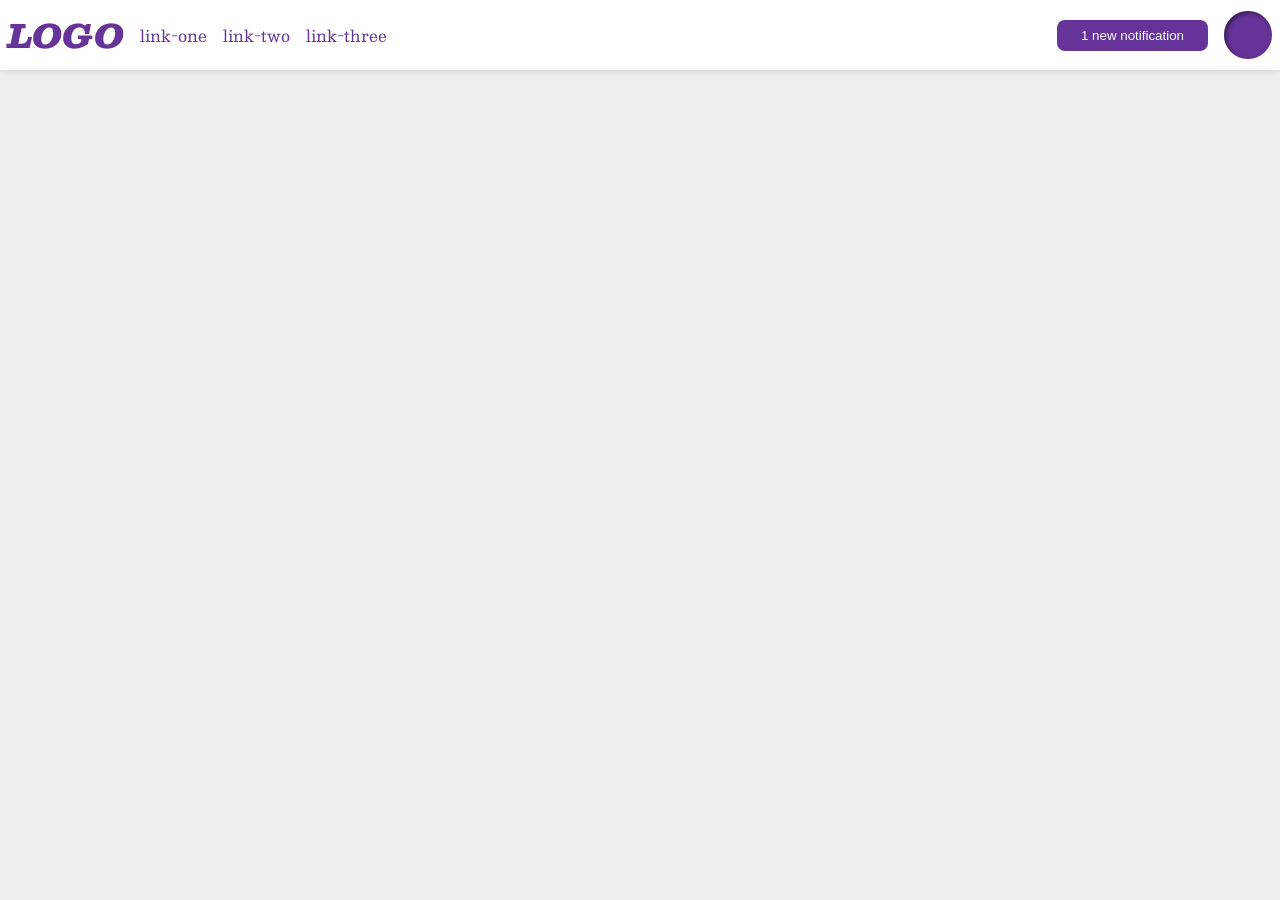
<file: foundations/flex/03-flex-header-2/index.html>
<!DOCTYPE html>
<html lang="en">
  <head>
    <meta charset="UTF-8">
    <meta http-equiv="X-UA-Compatible" content="IE=edge">
    <meta name="viewport" content="width=device-width, initial-scale=1.0">
    <title>Flex Header 2</title>
    <link rel="stylesheet" href="style.css">
  </head>
  <body>
    <div class="header">
      <div class="left">
          <div class="logo">
            LOGO
          </div>
          <ul class="links">
            <li><a href="https://google.com">link-one</a></li>
            <li><a href="https://google.com">link-two</a></li>
            <li><a href="https://google.com">link-three</a></li>
          </ul>
      </div>
      <div class="right">
          <button class="notifications">
            1 new notification
          </button>
          <div class="profile-image"></div>
      </div>
    </div>
  </body>
</html>
</file>
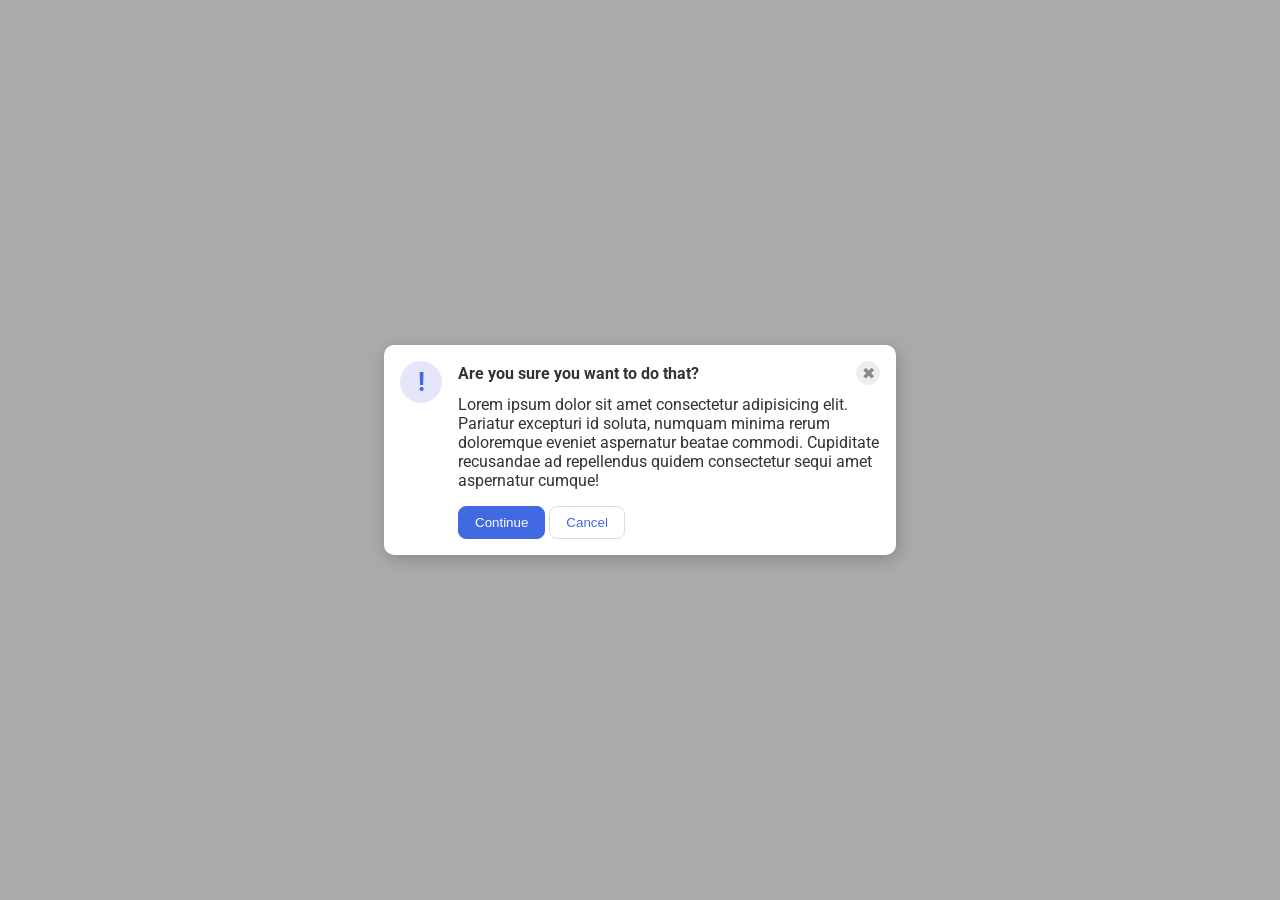
<file: foundations/flex/05-flex-modal/index.html>
<!DOCTYPE html>
<html lang="en">
  <head>
    <meta charset="UTF-8">
    <meta http-equiv="X-UA-Compatible" content="IE=edge">
    <meta name="viewport" content="width=device-width, initial-scale=1.0">
    <link rel="stylesheet" href="style.css">
    <title>Modal</title>
  </head>
  <body>
    <div class="modal">
      <div class="icon">!</div>

      <div class="heading">
        <div class="header">Are you sure you want to do that?
          <button class="close-button">✖</button>
        </div>
        <div class="text">Lorem ipsum dolor sit amet consectetur adipisicing elit. Pariatur excepturi id soluta, numquam minima rerum doloremque eveniet aspernatur beatae commodi. Cupiditate recusandae ad repellendus quidem consectetur sequi amet aspernatur cumque!</div>
        <button class="continue">Continue</button>
        <button class="cancel">Cancel</button>
        
      </div>
    </div>
  </body>
</html>
</file>
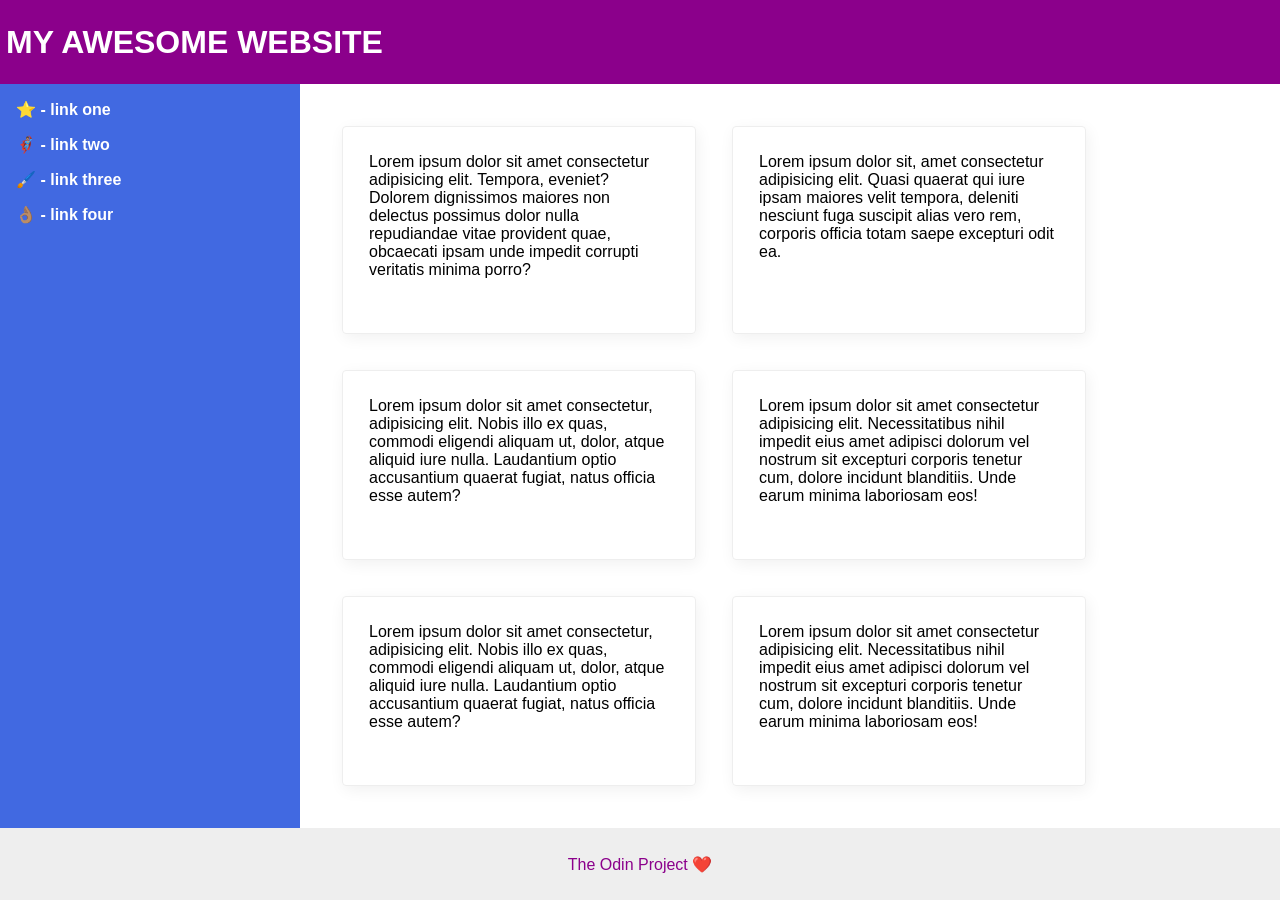
<file: foundations/flex/07-flex-layout-2/index.html>
<!DOCTYPE html>
<html lang="en">
  <head>
    <meta charset="UTF-8">
    <meta http-equiv="X-UA-Compatible" content="IE=edge">
    <meta name="viewport" content="width=device-width, initial-scale=1.0">
    <title>The Holy Grail</title>
    <link rel="stylesheet" href="style.css">
  </head>
  <body>
    <div class="header">
      MY AWESOME WEBSITE
    </div>
    <div class="content">
      <div class="sidebar">
        <ul>
          <li><a href="#">⭐ - link one</a></li>
          <li><a href="#">🦸🏽‍♂️ - link two</a></li>
          <li><a href="#">🖌️ - link three</a></li>
          <li><a href="#">👌🏽 - link four</a></li>
        </ul>
      </div>
      <div class="allcards">
        <div class="card">Lorem ipsum dolor sit amet consectetur adipisicing elit. Tempora, eveniet? Dolorem dignissimos maiores non delectus possimus dolor nulla repudiandae vitae provident quae, obcaecati ipsam unde impedit corrupti veritatis minima porro?</div>
        <div class="card">Lorem ipsum dolor sit, amet consectetur adipisicing elit. Quasi quaerat qui iure ipsam maiores velit tempora, deleniti nesciunt fuga suscipit alias vero rem, corporis officia totam saepe excepturi odit ea.</div>
        <div class="card">Lorem ipsum dolor sit amet consectetur, adipisicing elit. Nobis illo ex quas, commodi eligendi aliquam ut, dolor, atque aliquid iure nulla. Laudantium optio accusantium quaerat fugiat, natus officia esse autem?</div>
        <div class="card">Lorem ipsum dolor sit amet consectetur adipisicing elit. Necessitatibus nihil impedit eius amet adipisci dolorum vel nostrum sit excepturi corporis tenetur cum, dolore incidunt blanditiis. Unde earum minima laboriosam eos!</div>
        <div class="card">Lorem ipsum dolor sit amet consectetur, adipisicing elit. Nobis illo ex quas, commodi eligendi aliquam ut, dolor, atque aliquid iure nulla. Laudantium optio accusantium quaerat fugiat, natus officia esse autem?</div>
        <div class="card">Lorem ipsum dolor sit amet consectetur adipisicing elit. Necessitatibus nihil impedit eius amet adipisci dolorum vel nostrum sit excepturi corporis tenetur cum, dolore incidunt blanditiis. Unde earum minima laboriosam eos!</div>
      </div>
    </div>
    <div class="footer">
      The Odin Project ❤️
    </div>
  </body>
</html>
</file>
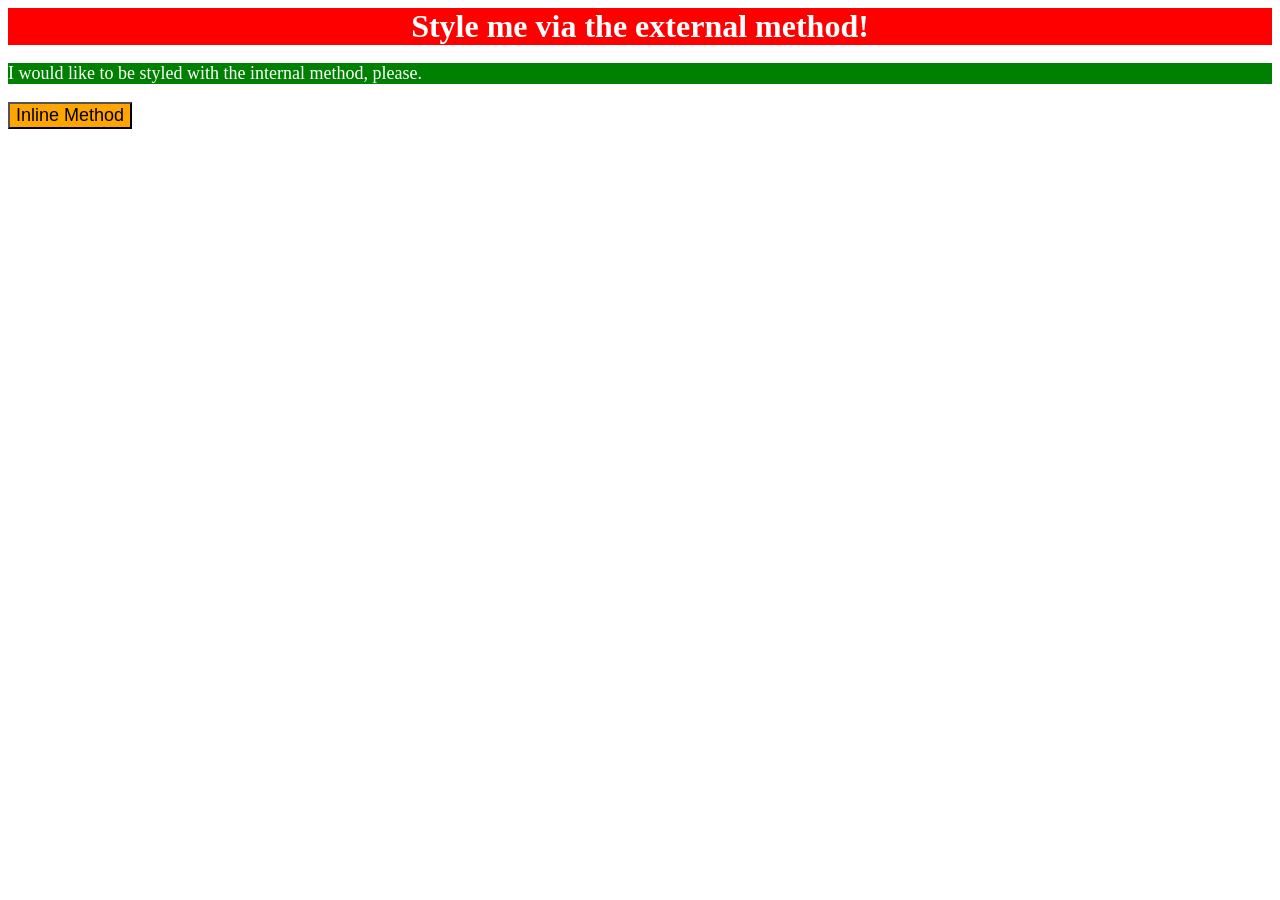
<file: foundations/intro-to-css/01-css-methods/index.html>
<!DOCTYPE html>
<html lang="en">
  <head>
    <meta charset="UTF-8">
    <meta http-equiv="X-UA-Compatible" content="IE=edge">
    <meta name="viewport" content="width=device-width, initial-scale=1.0">
    <title>Methods for Adding CSS</title>
    <link rel="stylesheet" href="style.css">
    <style>
      p{
        background-color: green;
        color: white;
        font-size: 18px;
      }
    </style>
  </head>
  <body>
    <div>Style me via the external method!</div>
    <p>I would like to be styled with the internal method, please.</p>
    <button style="background-color: orange; font-size: 18px;">Inline Method</button>
  </body>
</html>
</file>
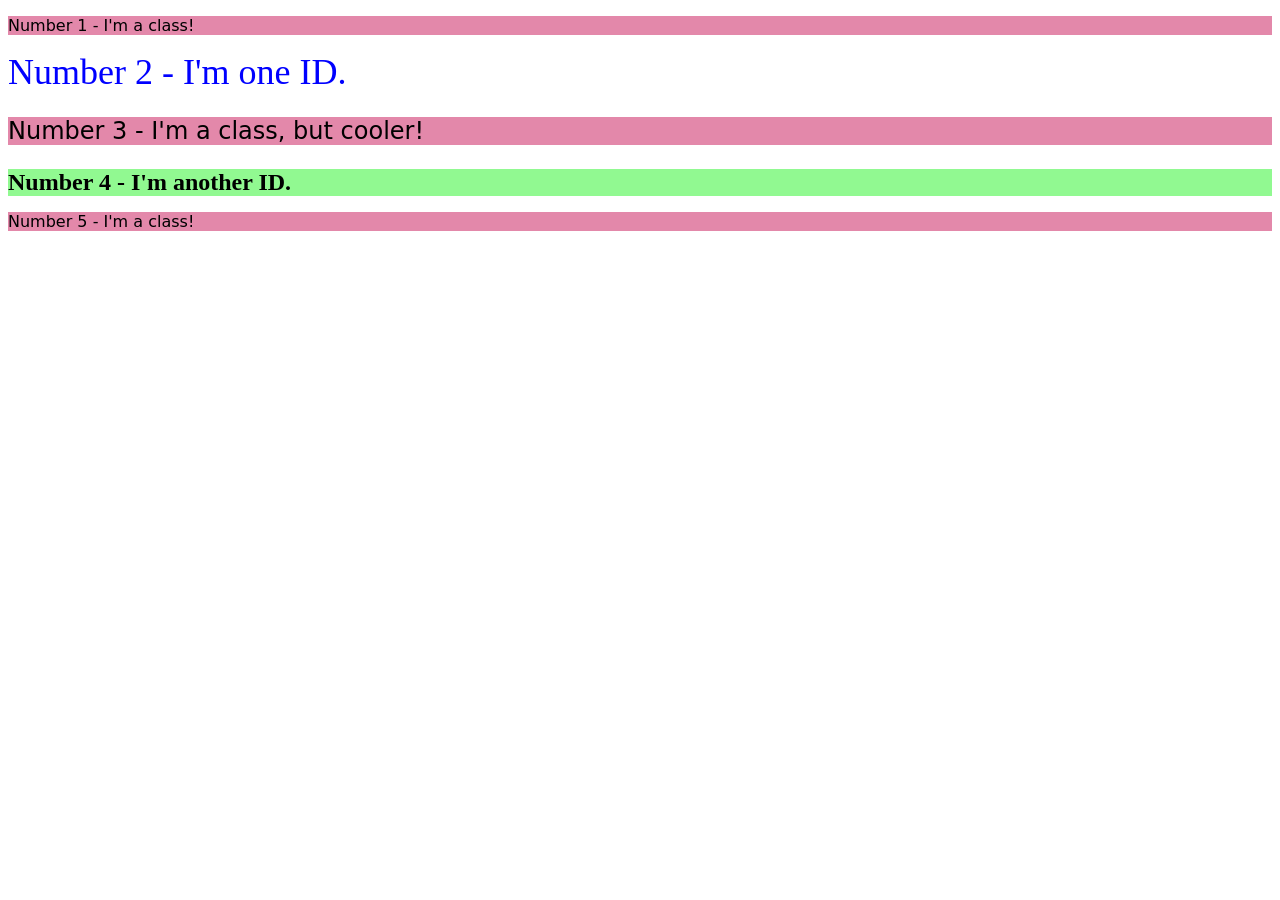
<file: foundations/intro-to-css/02-class-id-selectors/index.html>
<!DOCTYPE html>
<html lang="en">
  <head>
    <meta charset="UTF-8">
    <meta http-equiv="X-UA-Compatible" content="IE=edge">
    <meta name="viewport" content="width=device-width, initial-scale=1.0">
    <title>Class and ID Selectors</title>
    <link rel="stylesheet" href="style.css">
  </head>
  <body>
    <p class="odds">Number 1 - I'm a class!</p>
    <div id="even2">Number 2 - I'm one ID.</div>
    <p class="odds num3">Number 3 - I'm a class, but cooler!</p>
    <div class="num4" id="even4"">Number 4 - I'm another ID.</div>
    <p class="odds">Number 5 - I'm a class!</p>
  </body>
</html>
</file>
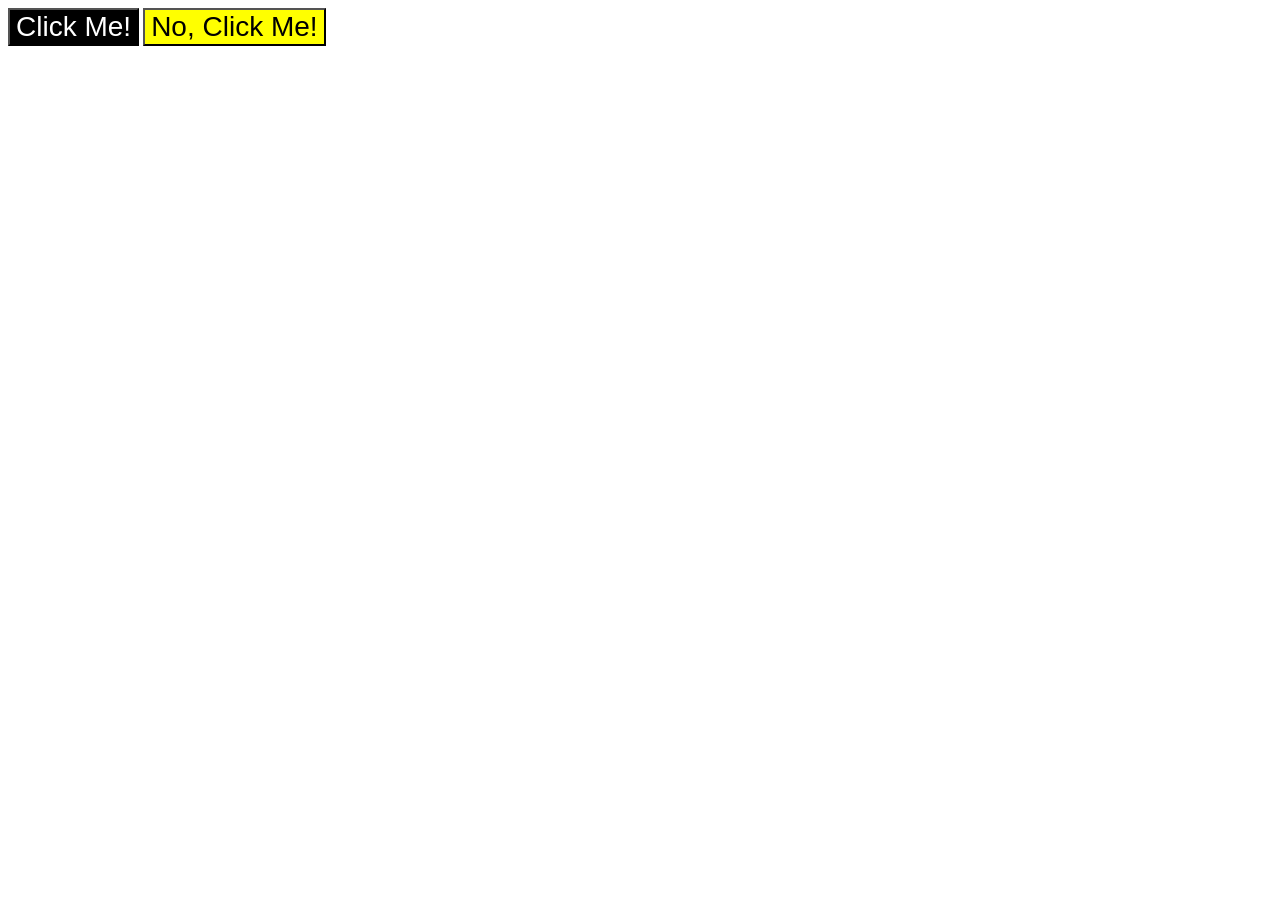
<file: foundations/intro-to-css/03-grouping-selectors/index.html>
<!DOCTYPE html>
<html lang="en">
  <head>
    <meta charset="UTF-8">
    <meta http-equiv="X-UA-Compatible" content="IE=edge">
    <meta name="viewport" content="width=device-width, initial-scale=1.0">
    <title>Grouping Selectors</title>
    <link rel="stylesheet" href="style.css">
  </head>
  <body>
    <button class="btn1">Click Me!</button>
    <button class="btn2">No, Click Me!</button>
  </body>
</html>
</file>
<file: foundations/flex/03-flex-header-2/style.css>
/* this is some magical font-importing.  
you'll learn about it later. */
@import url('https://fonts.googleapis.com/css2?family=Besley:ital,wght@0,400;1,900&display=swap');

body {
  margin: 0;
  background: #eee;
  font-family: Besley, serif;
}

.header {
  background: white;
  border-bottom: 1px solid #ddd;
  box-shadow: 0 0 8px rgba(0,0,0,.1);
  display: flex;
  align-items: center;
  justify-content: space-between ;
  padding: 8px;
}

.profile-image {
  background: rebeccapurple;
  box-shadow: inset 2px 2px 4px rgba(0,0,0,.5);
  border-radius: 50%;
  width: 48px;
  height: 48px;
}

.logo {
  color: rebeccapurple;
  font-size: 32px;
  font-weight: 900;
  font-style: italic;
}

button {
  border: none;
  border-radius: 8px;
  background: rebeccapurple;
  color: white;
  padding: 8px 24px;
}

a {
  /* this removes the line under our links */
  text-decoration: none;
  color: rebeccapurple;
}

ul {
  list-style-type: none;
  padding: 0;
  margin: 0;
  display: flex;
  gap: 16px;
}

.left{
  display: flex;
  align-items: center;
  gap: 16px;
}

.right{
  display: flex;
  align-items: center;
  gap: 16px;
}
</file>
<file: foundations/flex/05-flex-modal/style.css>
@import url('https://fonts.googleapis.com/css2?family=Roboto:wght@400;700&display=swap');

html, body {
  height: 100%;
}

body {
  font-family: Roboto, sans-serif;
  margin: 0;
  background: #aaa;
  color: #333;
  /* I'll give you this one for free lol */
  display: flex;
  align-items: center;
  justify-content: center;
}

.modal {
  background: white;
  width: 480px;
  border-radius: 10px;
  box-shadow: 2px 4px 16px rgba(0,0,0,.2);
  display: flex;
  gap: 16px;
  padding: 16px;
}

.icon {
  color: royalblue;
  font-size: 26px;
  font-weight: 700;
  background: lavender;
  width: 42px;
  height: 42px;
  border-radius: 50%;
  display: flex;
  align-items: center;
  justify-content: center;
  flex-shrink: 0;
}

.close-button {
  background: #eee;
  border-radius: 50%;
  color: #888;
  font-weight: 400;
  font-size: 16px;
  height: 24px;
  width: 24px;
  display: flex;
  align-items: center;
  justify-content: center;
  border: 1px solid #eee;
  padding: 0;
}

button {
  cursor: pointer;
  padding: 8px 16px;
  border-radius: 8px;
}

button.continue {
  background: royalblue;
  border: 1px solid royalblue;
  color: white;
}

button.cancel {
  background: white;
  border: 1px solid #ddd;
  color: royalblue;
}
.text{
  margin-bottom: 16px;
}

.header{
  font-weight: bold;
  display: flex;
  justify-content: space-between;
  align-items: center;
  margin-bottom: 10px;
}
</file>
<file: foundations/flex/07-flex-layout-2/style.css>
body {
  font-family: -apple-system, BlinkMacSystemFont, 'Segoe UI', Roboto, Oxygen, Ubuntu, Cantarell, 'Open Sans', 'Helvetica Neue', sans-serif;
  margin: 0;
  min-height: 100vh;
  display: flex;
  flex-direction: column;
}

.header {
  /* 32px and weight 900. */
  height: 72px;
  background: darkmagenta;
  color: white;
  font-size: 32px;
  font-weight: 900;
  display: flex;
  align-items: center;
  padding: 6px;
}

.footer {
  height: 72px;
  background: #eee;
  color: darkmagenta;

}

.sidebar {
  width: 300px;
  background: royalblue;
  box-sizing: border-box;
  padding: 16px;
  font-weight: 700;
  flex-shrink: 0;
}

.card {
  border: 1px solid #eee;
  box-shadow: 2px 4px 16px rgba(0,0,0,.06);
  border-radius: 4px;
  width: 300px;
  padding: 26px;
}

.content{
  display: flex;
  flex: 1;
}
.allcards{
  display: flex;
  flex-wrap: wrap;
  gap: 36px;
  padding: 42px;
}

a{
  color:white ;
  text-decoration: none;
}

ul{
  list-style: none;
  padding: 0%;
  margin: 0%;
  
}
li{
  margin-bottom: 16px;
}
.footer{
  display: flex;
  justify-content: center;
  align-items: center;
}
</file>
<file: foundations/intro-to-css/01-css-methods/style.css>
/* div: a red background, white text, a font size of 32px, center aligned, and bold */

div{
    background-color: red;
    color: white;
    font-size: 32px;
    text-align: center;
    font-weight: bold;
}
</file>
<file: foundations/intro-to-css/02-class-id-selectors/style.css>
/* Add CSS Styling */

.odds{
    background-color:rgb(227, 136, 170);
    font-family: Verdana, "DejaVu Sans", sans-serif;
}

#even2{
    color: blue;
    font-size: 36px;
}

.num3, 
.num4{
    font-size: 24px;
}

.num4{
    font-weight: bold;
    background-color: rgb(145, 249, 145);
}
</file>
<file: foundations/intro-to-css/03-grouping-selectors/style.css>
/* Add CSS Styling */

/* The first element: a black background and white text
The second element: a yellow background
Both elements: a font size of 28px and a list of fonts containing Helvetica and Times New Roman, with sans-serif as a fallback */

.btn1{
    background-color: black;
    color: white;
}

.btn2{
    background-color: yellow;
}

.btn1,
.btn2{
    font-size: 28px;
    font-family: Helvetica, "Times New Roman", sans-serif;
}
</file>
